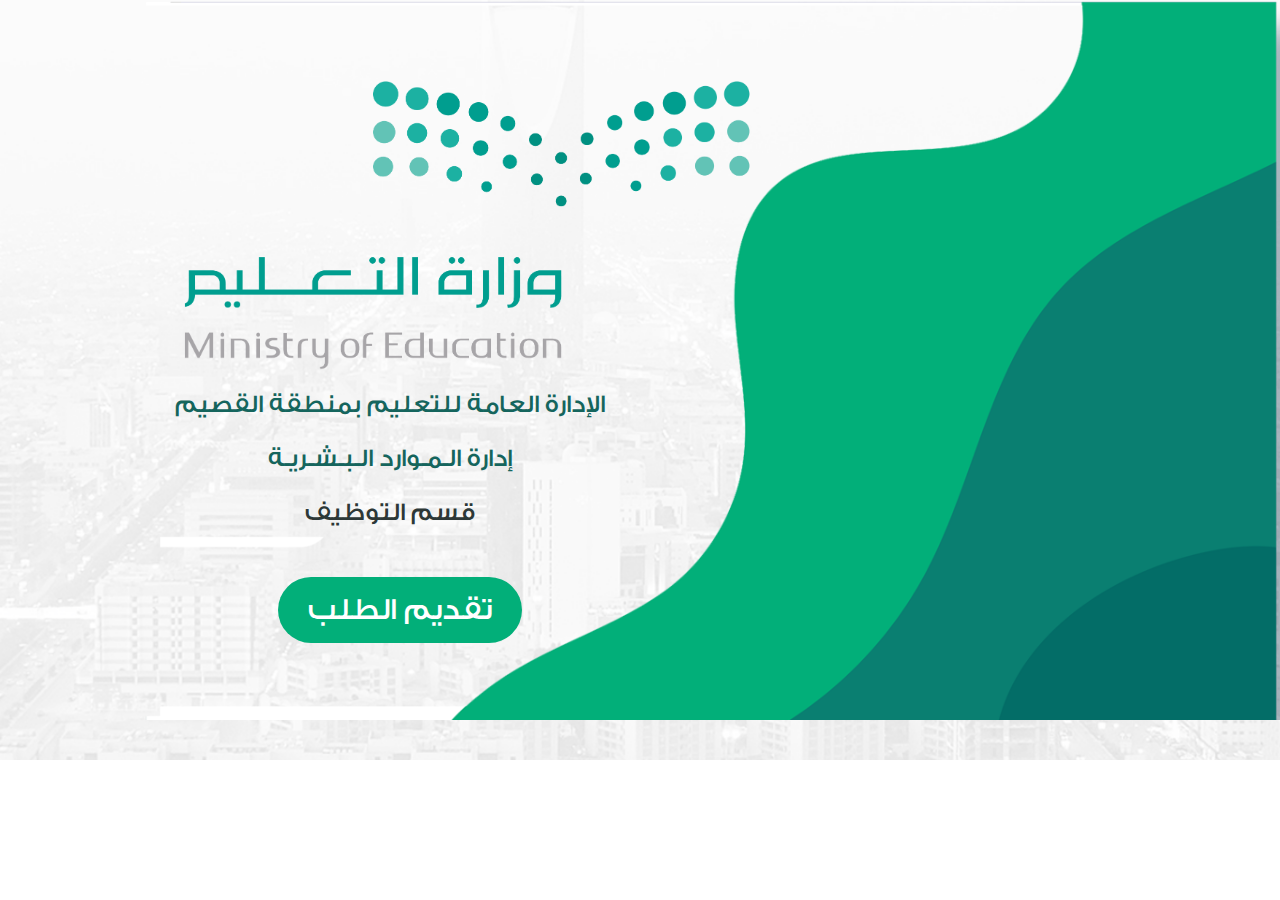
<file: index.html>
<!doctype html>
<title>

</title>

<head>
        <meta name="viewport" content="width=device-width, initial-scale=1">
        <link rel="stylesheet" href="css/bootstrap.min.css">
        <link rel="stylesheet" href="css/style.css">

</head>

<body>
        <div class="hero">
                <div class="greendiv">
                        <img src="img/green.png" alt="">
                </div>
                <div class="logodiv text-center">
                        <img src="img/logo.png" alt="">
                        <div class="manag text-center">
                                <p>
                                        الإدارة العامة للتعليم بمنطقة القصيم
                                </p>
                                <p>
                                        إدارة الـمـوارد الـبـشـريـة
                                </p>
                                <span>قسم التوظيف</span>

                        </div>
                        <div class="appbtn">
                                <a class="btn app" href="app.html"> تقديم الطلب</a>
                        </div>

                </div>
        </div>


        <script src="js/jQueryv3.js"></script>
        <script src="js/bootstrap.min.js"></script>
        <script src="js/main.js"></script>


</body>
</file>
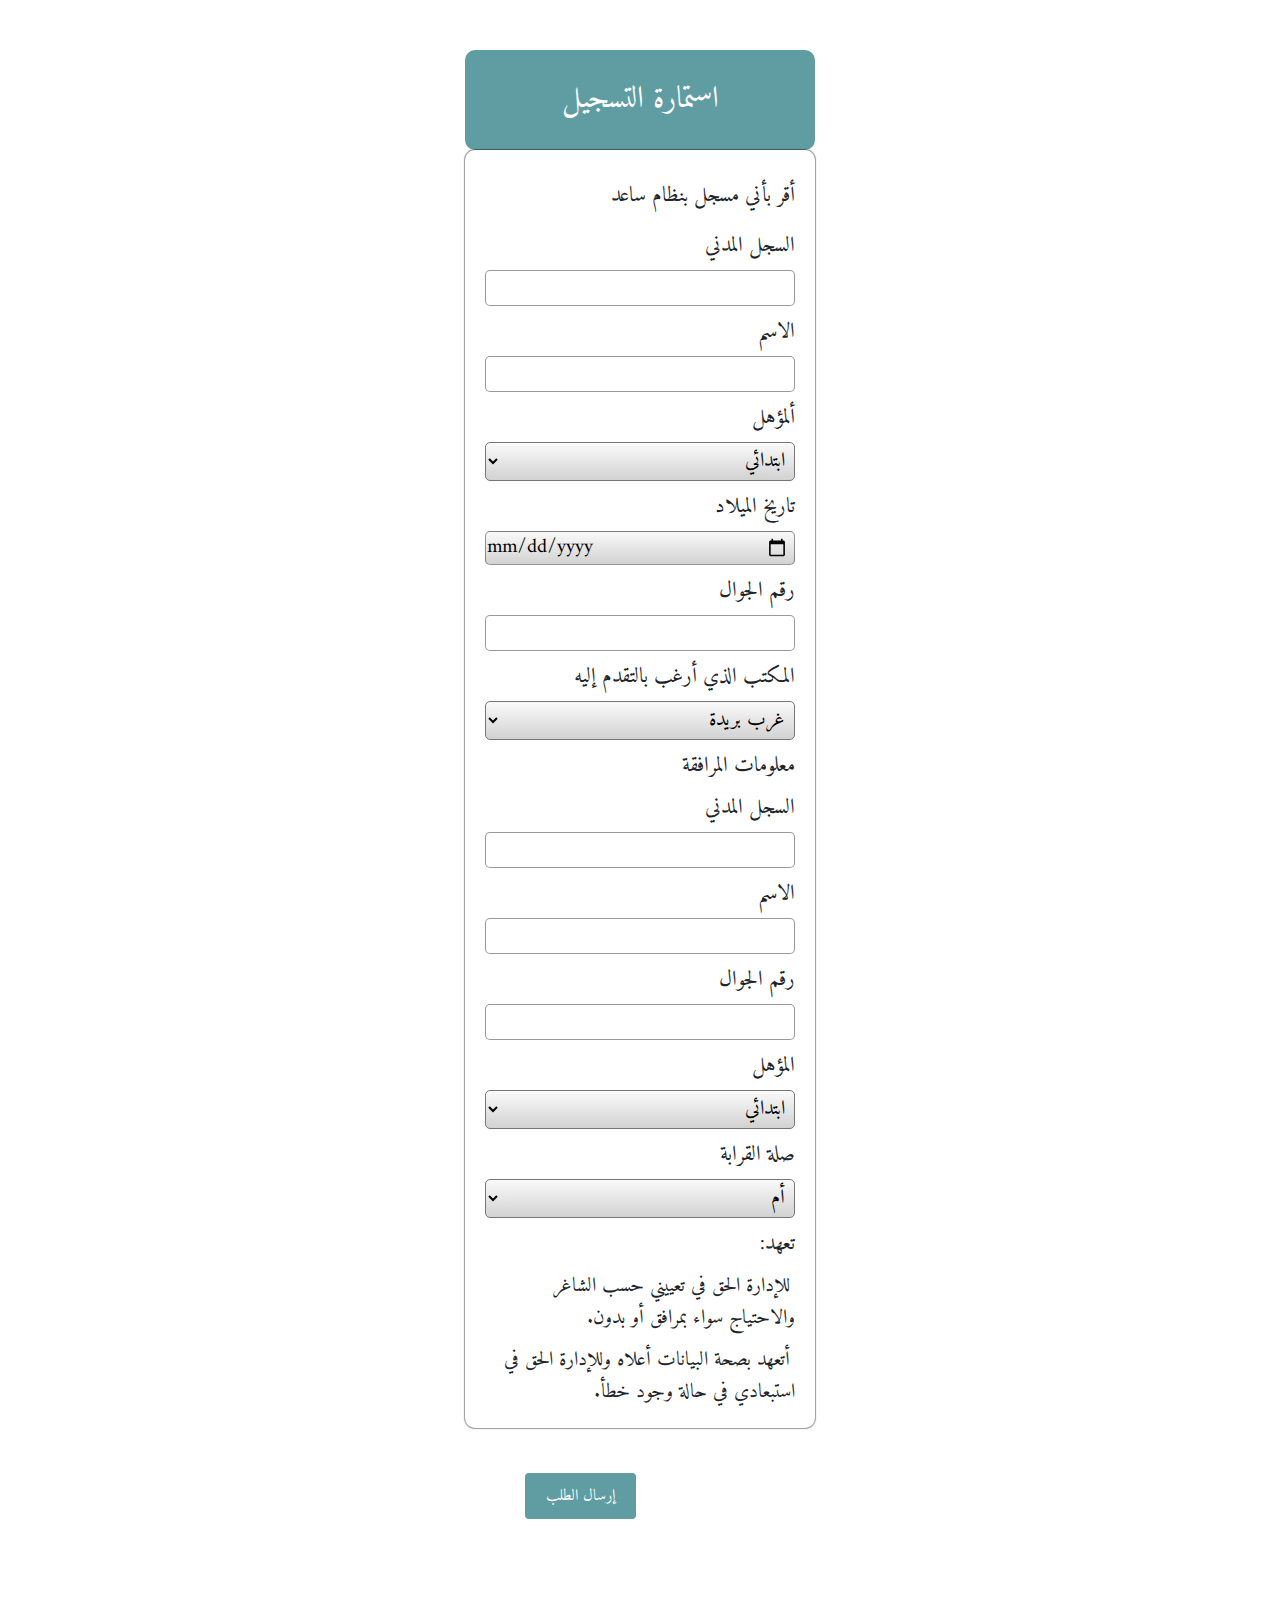
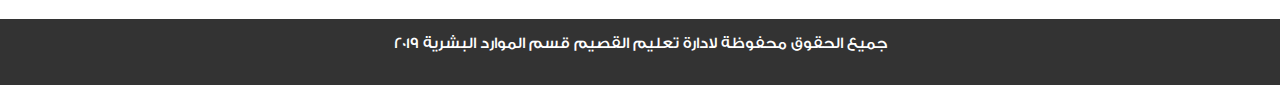
<file: app.html>
<!doctype html>
<title>

</title>

<head>
    <meta name="viewport" content="width=device-width, initial-scale=1">
    <link rel="stylesheet" href="css/bootstrap.min.css">
    <link href="https://fonts.googleapis.com/css?family=Amiri" rel="stylesheet">
    <link rel="stylesheet" href="css/style.css">

</head>

<body>
    <div class="container">
        <div class="row justify-content-center">
            <div class="col-lg-4 col-md-4 col-12">
                <div class="main">
                    <div class="greentop text-center">
                        <p> استمارة التسجيل</p>

                    </div>
                    <div class="foemSec">
                        <form>
                                <input type='checkbox' name="quux[1]">
                                <label>أقر بأني مسجل بنظام ساعد</label>
                               
                                <div class="">
<label>السجل المدني</label>
                                <input type='input' class="formControl">
                                <label>الاسم </label>
                                <input type='input' class="formControl">
                                <label>ألمؤهل </label>
                                        <select>
                                                <option >ابتدائي</option>
                                                <option >متوسط</option>
                                                <option>يقرأ ويكتب</option>
                                                <option>أمي</option>
                                                <option >ثانوي</option>
        
                                        </select>
                            
                                <label>تاريخ الميلاد </label>
                                <input type='date' class="datePicker formControl">
                                <label>رقم الجوال </label>
                                <input type='number' class="formControl">
                                <label>المكتب الذي أرغب بالتقدم إليه </label>
                                <select >
                                        <option >غرب بريدة</option>
                                        <option >صمال بريدة</option>
                                        <option>شرق بريدة </option>
                                        <option>جنوب بريدة</option>
                                        

                                </select>
                                <span>معلومات المرافقة</span>
                                <label>السجل المدني</label>
                                <input type='input' class="formControl escort">
                                <label>الاسم </label>
                                <input type='input' class="formControl escort">
                                <label>رقم الجوال </label>
                                <input type='number' class="formControl escort">
                                <label>المؤهل </label>
                                <select  class="escortStudy">
                                        <option >ابتدائي</option>
                                        <option >متوسط</option>
                                        <option>يقرأ ويكتب</option>
                                        <option>أمي</option>
                                        <option >ثانوي</option>

                                </select>
                                <label>صلة القرابة </label>
                                <select  class="family">
                                        <option >أم </option>
                                        <option >أخت</option>
                                        <option>زوجة </option>
                                  

                                </select>
                                <span>تعهد:</span>
                                <div class="contract">
                                        <input type='checkbox' class="contractCheck">
                                        <label>للإدارة الحق في تعييني حسب الشاغر والاحتياج سواء بمرافق أو بدون. </label>
                                </div>
                                <div class="contract">
                                <input type='checkbox' class="contractCheck sec">
                                <label>   أتعهد بصحة البيانات أعلاه وللإدارة الحق في استبعادي في حالة وجود خطأ. </label>
                                
                
                                </div>
                                
                            </div>
                                
                
                             </form>
                    </div>
                    <div class="appbtn text-center">
                            <a class="btn applecation" href="thankyou.html"> إرسال الطلب </a>         
                     </div>
                 

                </div>

            </div>
        
        </div>
  
      
    </div>
    <div class="right text-center">
            <p>جميع الحقوق محفوظة لادارة تعليم القصيم قسم الموارد البشرية  2019</p>
        </div>


    <script src="js/jQueryv3.js"></script>
    <script src="js/bootstrap.min.js"></script>
    <script src="js/icheck.js"></script>
    <script src="js/main.js"></script>



</body>
</file>
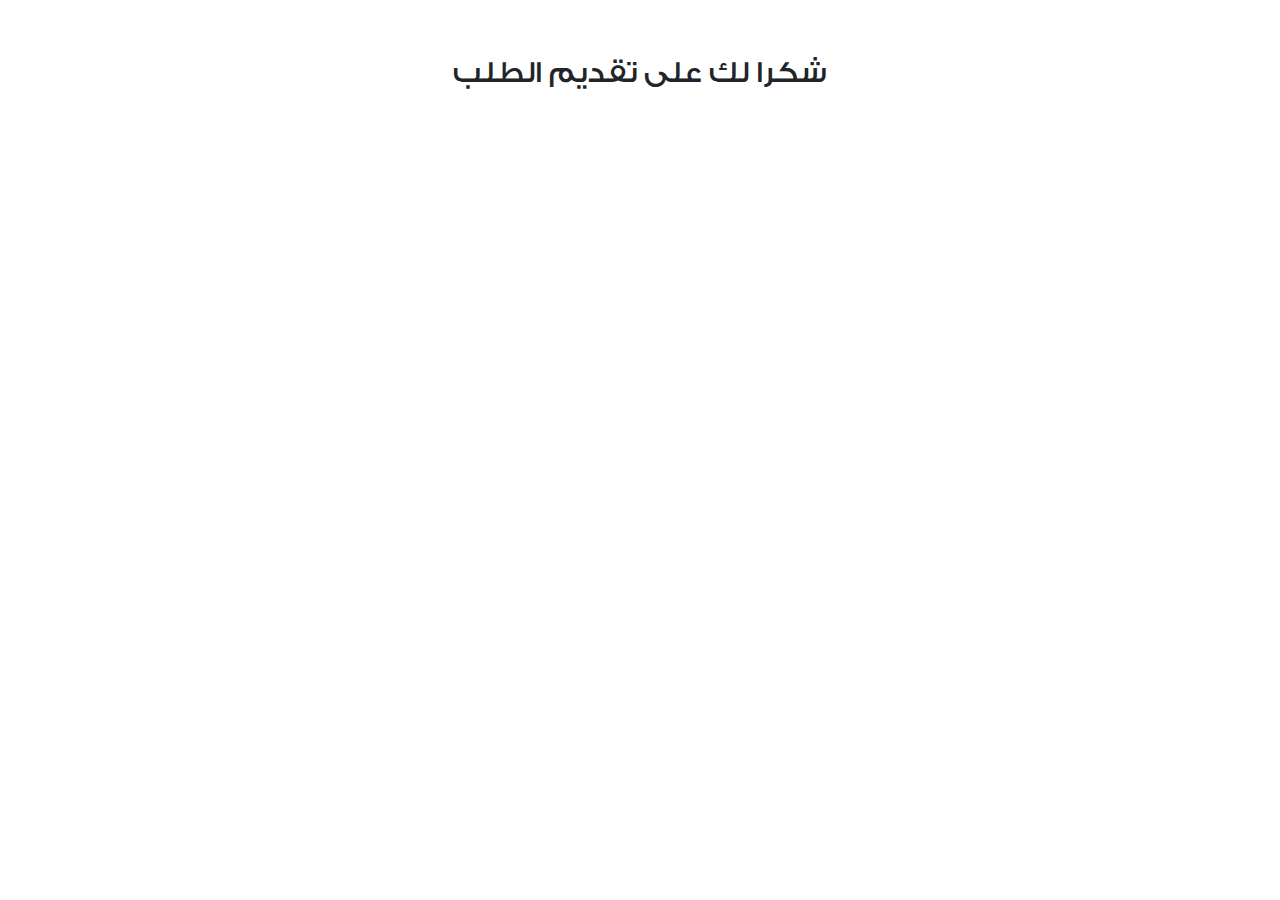
<file: thankyou.html>
<!doctype html>
<title>

</title>

<head>
    <meta name="viewport" content="width=device-width, initial-scale=1">
    <link rel="stylesheet" href="css/bootstrap.min.css">
    <link href="https://fonts.googleapis.com/css?family=Amiri" rel="stylesheet">
    <link rel="stylesheet" href="css/style.css">

</head>

<body>
    <div class="container">
        <div class="row justify-content-center">
            <div class="col-12 text-center ">
                <p class="thank">
                شكرا لك على تقديم الطلب 
            </p>
            </div>
        </div>
    </div>



    <script src="js/jQueryv3.js"></script>
    <script src="js/bootstrap.min.js"></script>
    <script src="js/main.js"></script>


</body>
</file>
<file: css/style.css>
@font-face {
    font-family: 'GESSTwoMedium';
    src: url('../fonts/GESSTwoMedium.otf');
  }
body{
 direction: rtl;
 FONT-SIZE:23PT;
 font-family: 'GESSTwoMedium';
}
.hero{
    background-image: url("../img/background.png");
    background-repeat: no-repeat;
    background-size: cover;
    width:100%;
    min-height: 760px;

font-size:23pt;
}
img{
    width:100%;
}
.logodiv{
width:600px;
float: left;
position: absolute;
top:65px;
left:160px;
}
.greendiv{
    width: 100%;
position: absolute;
top: 0;
right: 0;

}
.manag{
    margin-right:140px;
    font-size:19pt;
}
.manag p{
    
    color:#15655d;
}
.manag span{
    color:#2d3837;
   
}
.appbtn{
    margin-top:45px;
    margin-right:120px;
}
.app{
background-color: #02af79;
padding:10px 30px;
border-radius:50px;
color: white !important;
font-size: 23pt;

border:0
}
.btn.app:hover{
    border:1px solid #058e63;
    background-color: #0a7f71;
}
.btn.app:active{
    border:1px solid #058e63;
    background-color: #0a7f71;
}
.greentop{
    width:100%;
    height: 100px;
    background-color: #609da2;
    line-height: 100px;
    font-size: 23pt;
color:white;
border-radius: 10px;
}
.main{
    font-family: 'Amiri', serif;
font-size: 14pt;
    margin-top:50px;
}
.foemSec{
padding:20px;
    background-color: white;
    box-shadow: 0px 0px 1px 1px rgba(0,0,0,.4);
    border-radius: 10px;
    text-align: right;
}
form{
    width:100%;
    font-size:16pt;
}
label{
    margin-top:10px;

}
.formControl{
    width:100%;
    border:1px solid rgba(0,0,0,.4);
    border-radius: 5px;
}
select{
    width:100%;
    border-radius: 5px;
    background-image: linear-gradient(to top,#d2d2d2,#fafafa);
 font-size:15pt;
    padding-right:5px;
}
.datePicker{
    background-image: linear-gradient(to top,#d2d2d2,#fafafa);
    font-size:15pt;
    width:100%;
    padding-right:5px;
}
form span{
    display: block;
    margin-top:10px;
}
.contract{
    margin-top:10px;
}
.contract label{
    display: inline;
    margin-right:5px;
}
    .sec{
        top: 44px;

    }
    .contract label{
        font-size: 15pt;
    }
    .applecation{
        background-color: #609da2;
        color:white !important;
        padding:10px 20px;
    }
    .applecation:hover{
        background-color:#65bebd;
     
    }
    .thank{
        margin-top:50px;
    }.right{
        width:100%;
        margin-top:100px;
        background-color: rgba(0,0,0,.8);
        padding:10px;
    }
    .right p{
        font-size:12pt;
        color:white;
        line-height: 30px;

    }
    @media (min-width: 300px) and (max-width: 767px)  { 
        .greendiv{
            display: none;
        }
        .manag{
            font-size:15pt;
        }
        .hero{
            height: auto;
        }
        .logodiv{
            margin: 0 auto;
            left:30px;
            width:300px;
        }
        .greentop {
            font-size:18pt;
        }
        .right p{
            font-size:12pt;
        }
        .manag{
            margin-top:20px;
            font-size: 13pt;
            margin-right:0;
        }
        .appbtn{
            margin-right:0;
            margin-top: 20px;

        }
        .app{
            font-size:15pt;
        }
    }
</file>
